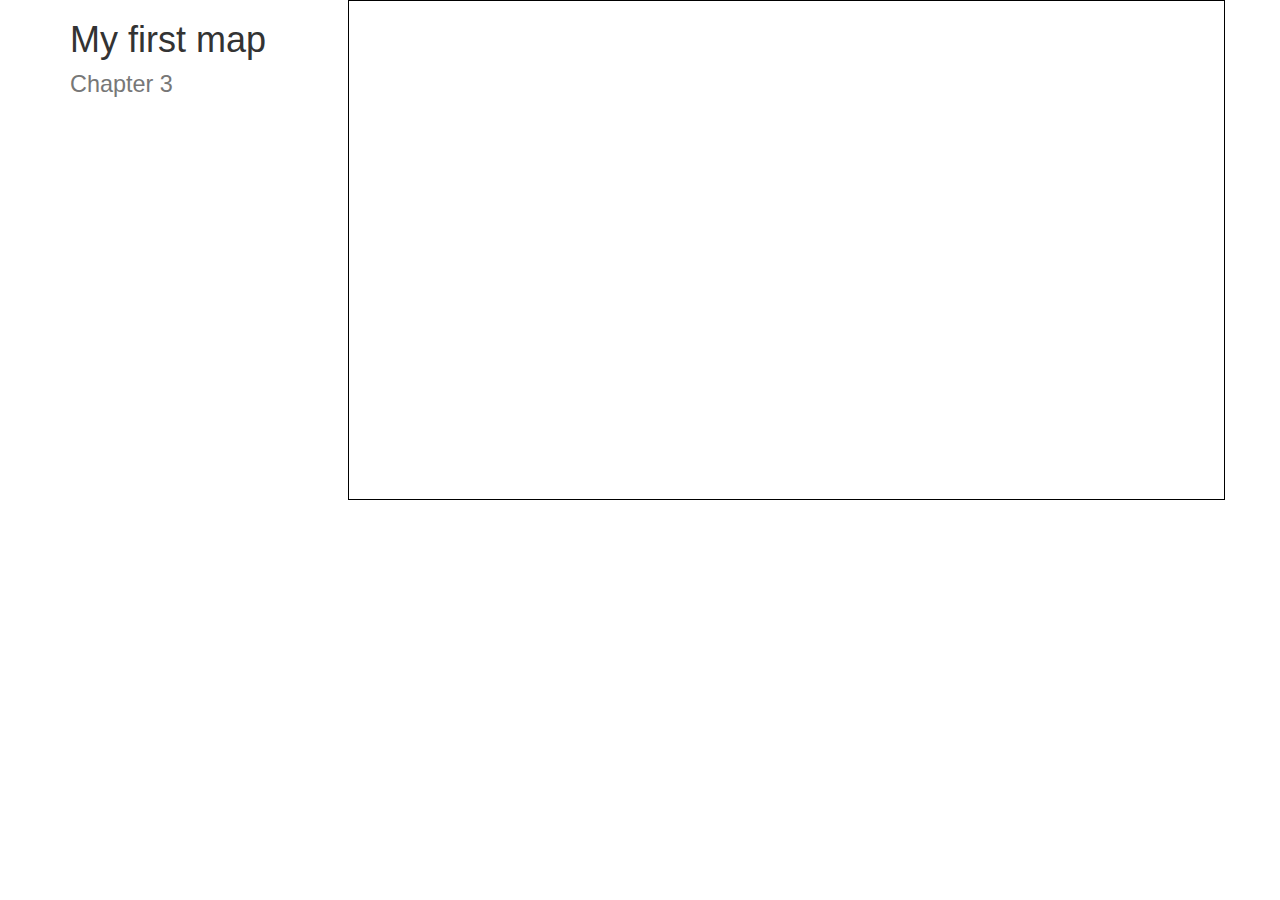
<file: capitulo3/index.html>
<!DOCTYPE html>
<html lang="es">
<head>
	<meta charset="utf-8">
	<meta http-equiv="X-UA-Compatible" content="IE=edge">
	<meta name="viewport" content="width=device-width, initial-scale=1">
	<!-- The above 3 meta tags *must* come first in the head; any other head content must come *after* these tags -->
	<meta name="description" content="Page Description">
	<meta name="author" content="carmen">
	<title>Mi Primer Mapa Google</title>

	<!-- Bootstrap -->
	<link href="css/bootstrap.min.css" rel="stylesheet">
	<link rel="stylesheet" href="css/estilo.css">

	<!-- Google Maps -->
	<script type="text/javascript" src="http://maps.google.com/maps/api/js?sensor=false"></script>

	<!-- HTML5 shim and Respond.js for IE8 support of HTML5 elements and media queries -->
	<!-- WARNING: Respond.js doesn't work if you view the page via file:// -->
	<!--[if lt IE 9]>
	<script src="https://oss.maxcdn.com/html5shiv/3.7.2/html5shiv.min.js"></script>
	<script src="https://oss.maxcdn.com/respond/1.4.2/respond.min.js"></script>
	<![endif]-->
</head>
<body>
<div class="container">
	<div class="row">
		<div class="col-xs-12 col-sm-12 col-md-3 col-lg-3">
			<h1>My first map
				<small>Chapter 3</small>
			</h1>

		</div>
		<div class="col-xs-12 col-sm-12 col-md-9 col-lg-9" id="map">

		</div>
	</div>

</div>


<!-- jQuery (necessary for Bootstrap's JavaScript plugins) -->
<script src="https://ajax.googleapis.com/ajax/libs/jquery/1.11.3/jquery.min.js"></script>
<!-- Include all compiled plugins (below), or include individual files as needed -->
<script src="js/bootstrap.min.js"></script>
<script src="js/myMap3.js"></script>
</body>
</html>
</file>
<file: capitulo3/css/estilo.css>
#map {
    height: 500px;
    border: 1px solid #000000;
}
</file>
